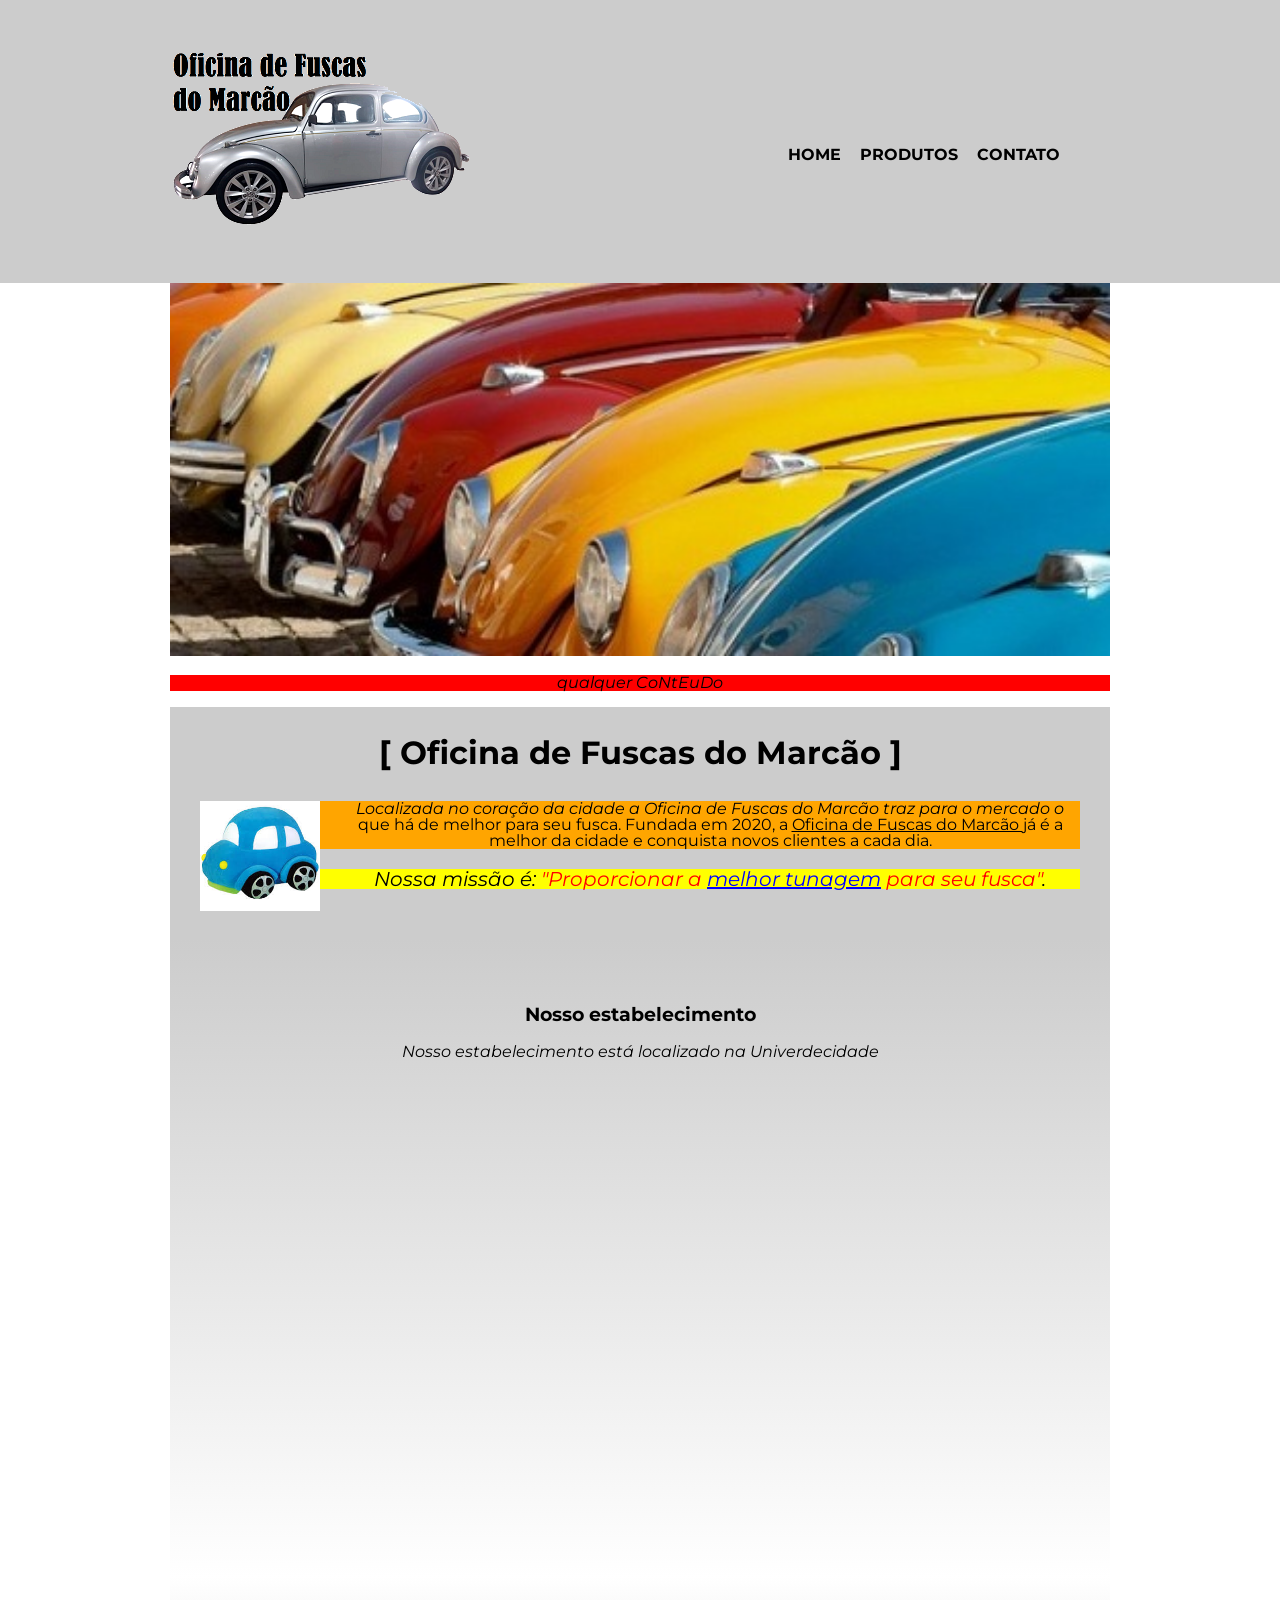
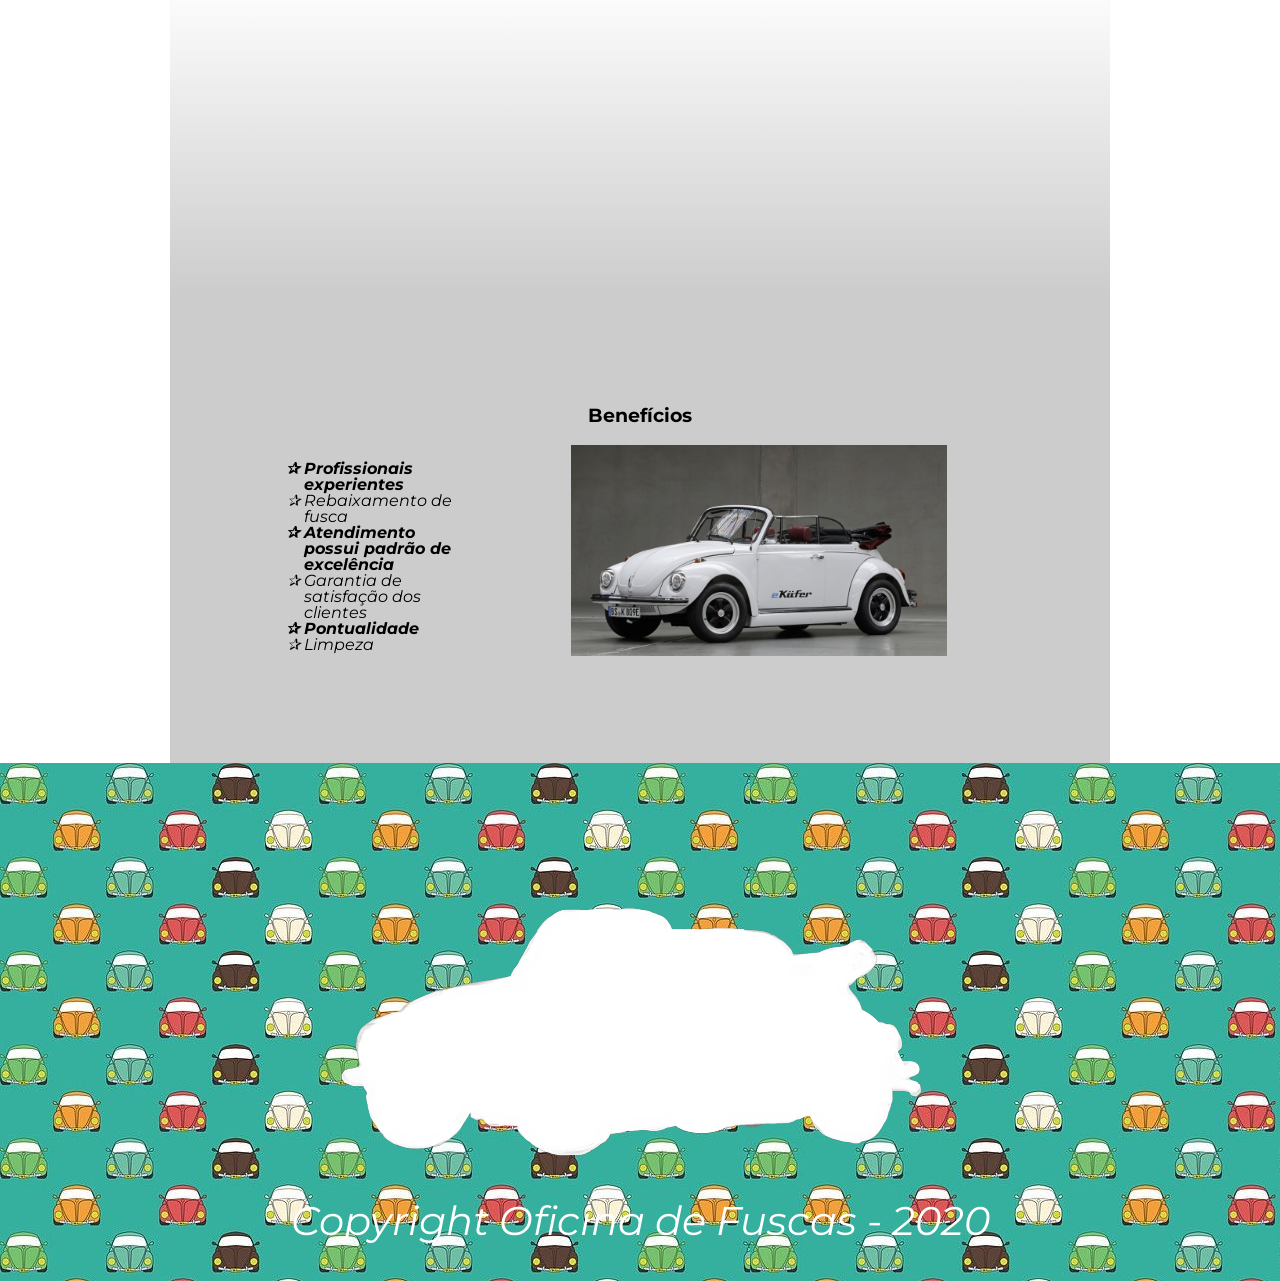
<file: index.html>
﻿<!DOCTYPE html>
<html lang="pt-br">
	<head>
		<meta charset="UTF-8">
		<title>Oficina de Fuscas do Marcão</title>
		<link rel="stylesheet" href="reset.css">
		<link rel="stylesheet" href="style.css">
		<link href="https://fonts.googleapis.com/css2?family=Montserrat&display=swap" rel="stylesheet">

		<style>

		</style>
	</head>
	<body>
		<header>
			<div class="caixa">
				<h1><img src="logo.png"></h1>

				<nav>
					<ul>
						<li><a href="index.html">Home</a></li>
						<li><a href="produtos.html">Produtos</a></li>
						<li><a href="contato.html">Contato</a></li>
					</ul>
				</nav>
			</div>
		</header>

		<main>
			<img id="banner" src="banner.jpg">

			<p> qualquer CoNtEuDo</p>

			<section class="principal">
				<h2 class="titulo-principal">Oficina de Fuscas do Marcão</h2>

				<img class="fusquinha" src="fusquinha.jpg" alt="fusquinha decorado">
			
				<p>Localizada no coração da cidade a <b>Oficina de Fuscas do Marcão</b> traz para o mercado o que há de melhor para seu fusca. Fundada em 2020, a <u>Oficina de Fuscas do Marcão </u> já é a melhor da cidade e conquista novos clientes a cada dia.</p>
		
				<p id="missao">Nossa missão é: <i>"Proporcionar a <u>melhor tunagem</u> para seu fusca"</i>.</p>
			</section>
		
			<section class="mapa">
				<h3 class="titulo-centralizado">Nosso estabelecimento</h3>
				<p>Nosso estabelecimento está localizado na Univerdecidade</p>

				<iframe src="https://www.google.com/maps/embed?pb=!1m18!1m12!1m3!1d60093.73316548268!2d-48.033991451367164!3d-19.718655099999992!2m3!1f0!2f0!3f0!3m2!1i1024!2i768!4f13.1!3m3!1m2!1s0x94bad18160f7b4d3%3A0x5d0c29cbc9d3e469!2sIFTM%20-%20Uberaba%20(Parque%20Tecnol%C3%B3gico)!5e0!3m2!1spt-BR!2sbr!4v1666272144983!5m2!1spt-BR!2sbr" width="600" height="450" style="border:0;" allowfullscreen="" loading="lazy" referrerpolicy="no-referrer-when-downgrade"></iframe>
			</section>

			<section class="video">
				<iframe width="560" height="315" src="https://www.youtube.com/embed/wYQeiBXvuW0" title="YouTube video player" frameborder="0" allow="accelerometer; autoplay; clipboard-write; encrypted-media; gyroscope; picture-in-picture" allowfullscreen></iframe>
			</section>

			<section class="beneficios">
				<h3 class="titulo-centralizado">Benefícios</h3>
				<ul class="lista-bene">
					<li class="itens">Profissionais experientes</li>
					<li class="itens">Rebaixamento de fusca</li>
					<li class="itens">Atendimento possui padrão de excelência</li>
					<li class="itens">Garantia de satisfação dos clientes</li>
					<li class="itens">Pontualidade</li>
					<li class="itens">Limpeza</li>
				</ul>

				<img class="imagembeneficios" src="beneficios.jpg">
			</section>
		</main>

		<footer>
			<img src="logobranco.png">
			<p class="copyright">Copyright Oficina de Fuscas - 2020</p>
		</footer>
	</body>
</html>
</file>
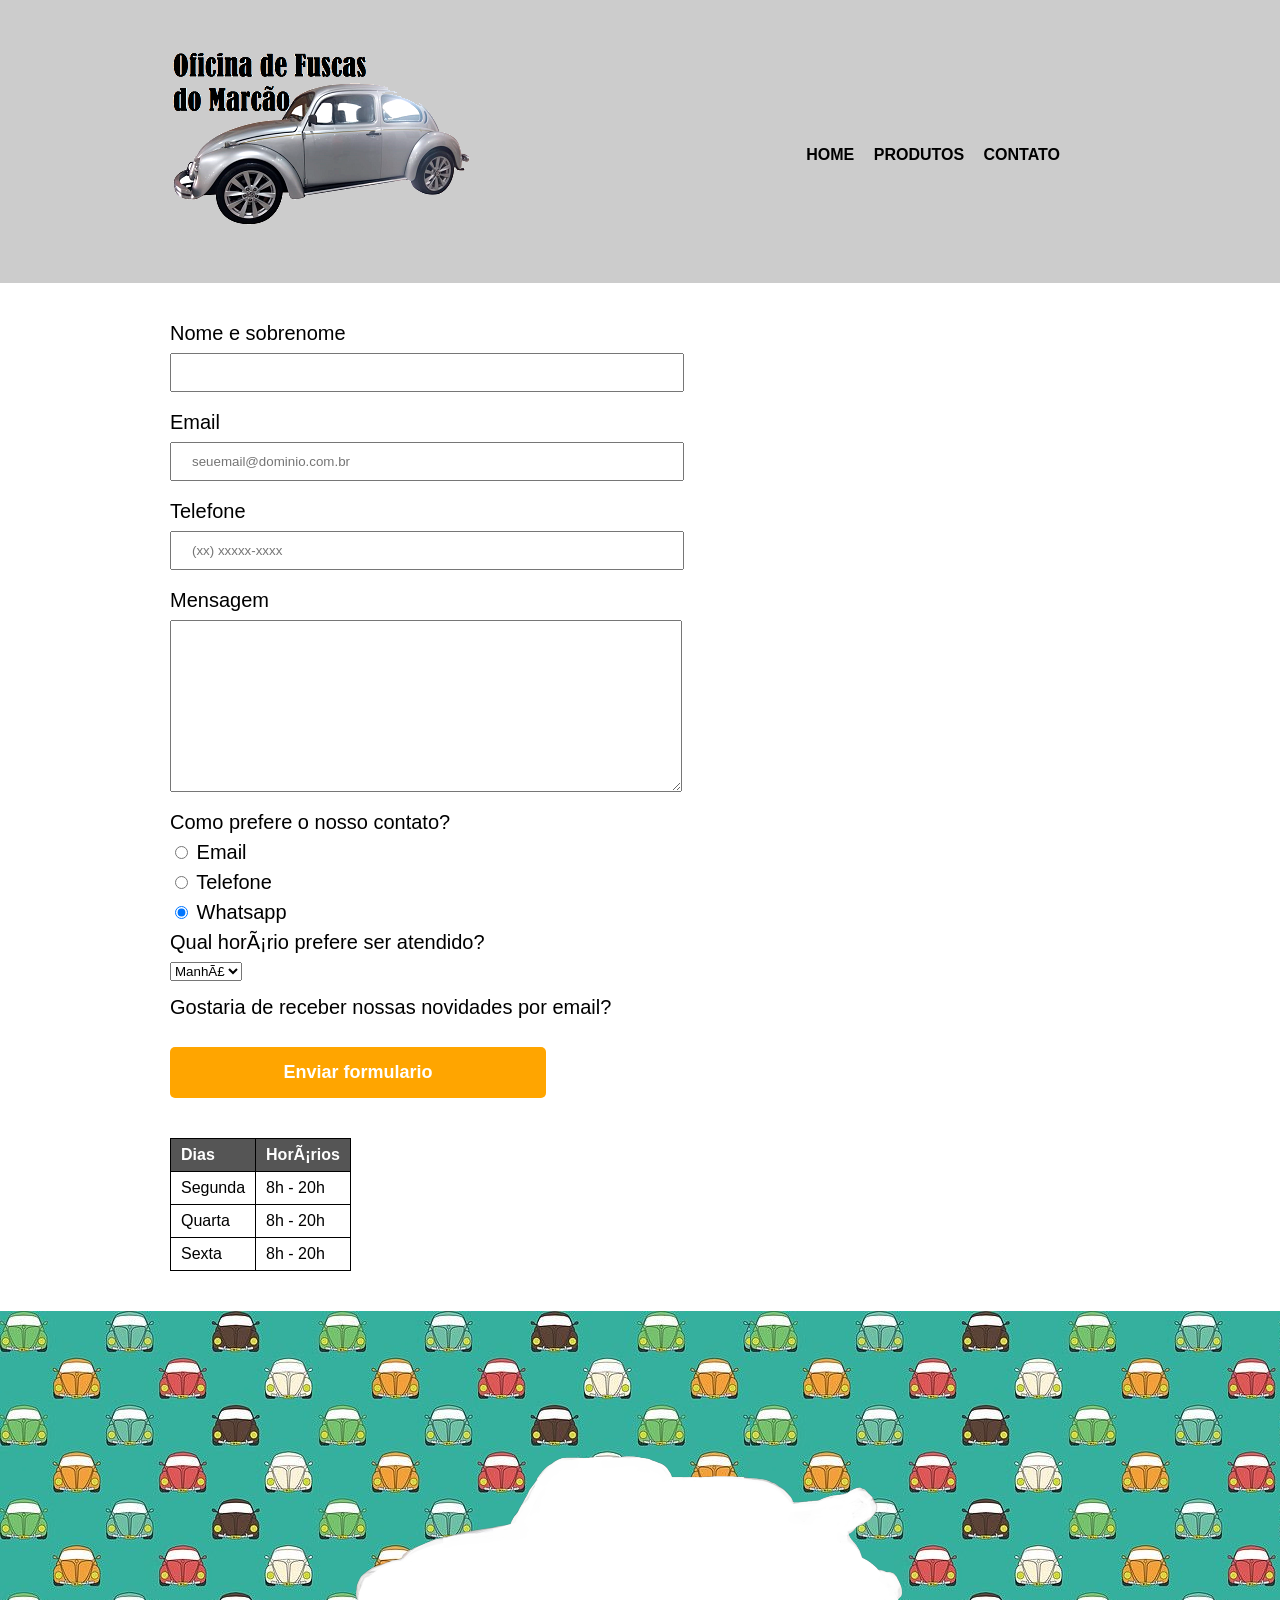
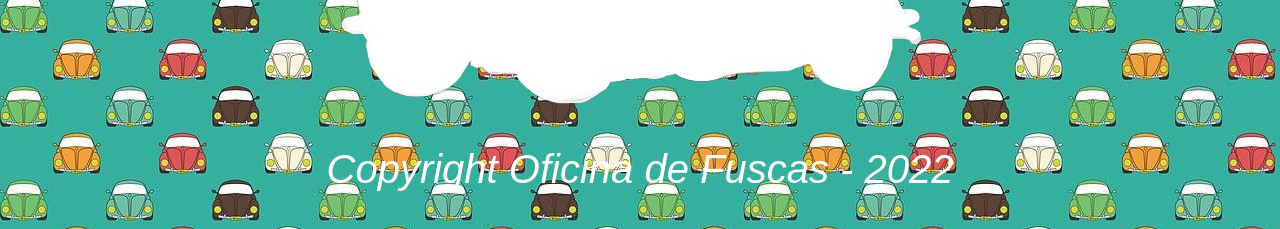
<file: contato.html>
<!DOCTYPE html>
<html lang="pt-br">
	<head charset="UTF-8">
		<title>Contato</title>
		<link rel="stylesheet" href="reset.css">
		<link rel="stylesheet" href="style.css">
	</head>
	<body>
		<header>
			<div class="caixa">
				<h1><img src="logo.png" alt="Logo da Oficina de Fuscas"></h1>

				<nav>
					<ul>
						<li><a href="index.html">Home</a></li>
						<li><a href="produtos.html">Produtos</a></li>
						<li><a href="contato.html">Contato</a></li>
					</ul>
				</nav>
			</div>
		</header>
		<main>
			<form>
				<label for="nomesobrenome">Nome e sobrenome</label>
				<input type="text" id="nomesobrenome" class="input-padrao" required>

				<label for="email">Email</label>
				<input type="email" id="email" class="input-padrao" required placeholder="seuemail@dominio.com.br">

				<label for="telefone">Telefone</label>
				<input type="tel" id="telefone" class="input-padrao" required placeholder="(xx) xxxxx-xxxx">

				<label for="mensagem">Mensagem</label>
				<textarea cols="70" rows="10" id="mensagem" class="input-padrao" required></textarea>

				<fieldset>
					<legend>Como prefere o nosso contato?</legend>

					<label for="radio-email"><input type="radio" name="contato" value="email" id="radio-email"> Email</label>
					
					<label for="radio-telefone"><input type="radio" name="contato" value="telefone" id="radio-telefone"> Telefone</label>
					
					<label for="radio-whatsapp"><input type="radio" name="contato" value="whatsapp" id="radio-whatsapp" checked> Whatsapp</label>
				</fieldset>

				<fieldset>
					<legend>Qual horário prefere ser atendido?</legend>
					<select>
						<option>Manhã</option>
						<option>Tarde</option>
						<option>Noite</option>
					</select>
				</fieldset>
				<br>
				
				<label class="checkbox><input type="checkbox">Gostaria de receber nossas novidades por email?</label>

				<input type="submit" value="Enviar formulario" class="enviar">

				<table>
					<thead>
						<tr>
							<td>Dias</td>
							<td>Horários</td>
						</tr>
					</thead>
					<tbody>
						<tr>
							<td>Segunda</td>
							<td>8h - 20h</td>
						</tr>
						<tr>
							<td>Quarta</td>
							<td>8h - 20h</td>
						</tr>
						<tr>
							<td>Sexta</td>
							<td>8h - 20h</td>
						</tr>
					</tbody>
				</table>
			</form>
		</main>

		<footer>
			<img src="logobranco.png" alt="Logo da Oficina de Fuscas">
			<p class="copyright">Copyright Oficina de Fuscas - 2022</p>
		</footer>
	</body>
</html>
</file>
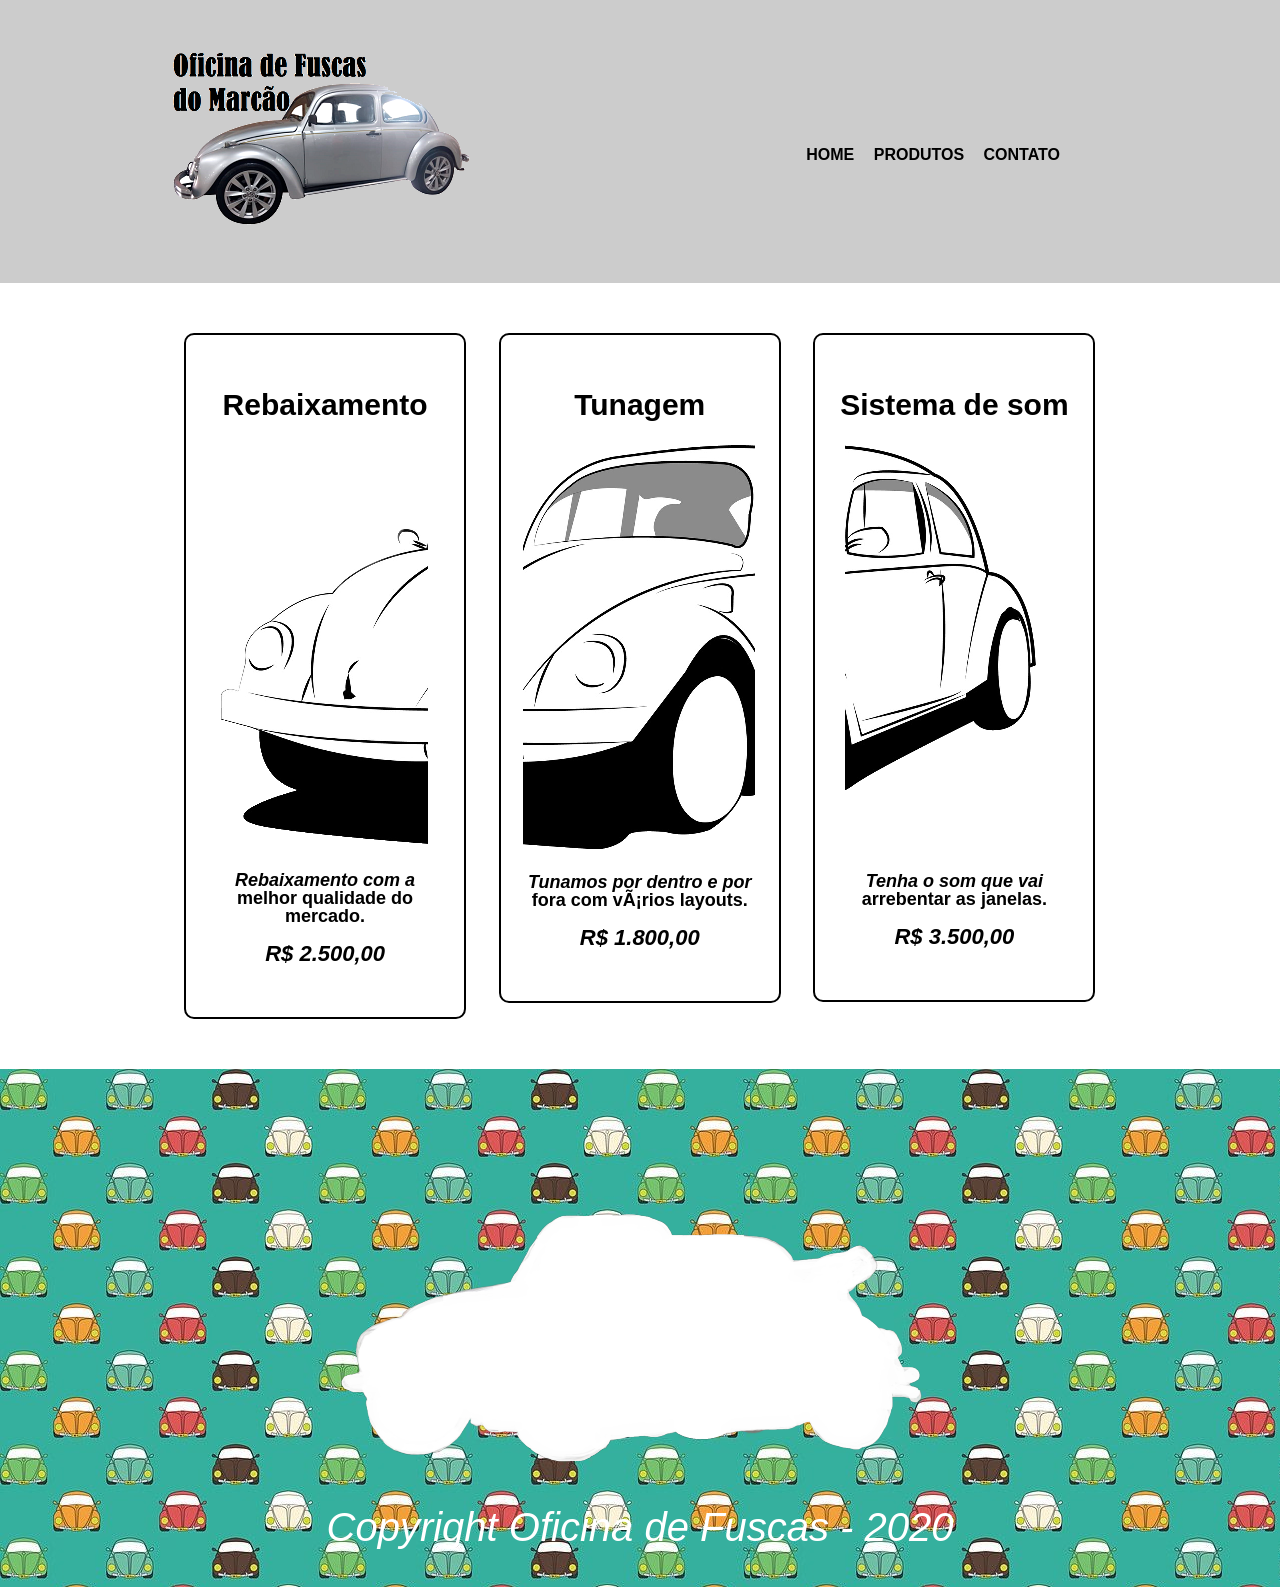
<file: produtos.html>
<!DOCTYPE html>
<html lang="pt-br">
	<head charset="UTF-8">
		<title>Produtos da Oficina</title>
		<link rel="stylesheet" href="reset.css">
		<link rel="stylesheet" href="style.css">
	</head>
	<body>
		<header>
			<div class="caixa">
				<h1><img src="logo.png"></h1>

				<nav>
					<ul>
						<li><a href="index.html">Home</a></li>
						<li><a href="produtos.html">Produtos</a></li>
						<li><a href="contato.html">Contato</a></li>
					</ul>
				</nav>
			</div>
		</header>

		<main>
			<ul class="produtos">
				<li>
					<h2>Rebaixamento</h2>
					<img src="rebaixamento.png">
					<p class="produto-descricao">Rebaixamento com a melhor qualidade do mercado.</p>
					<p class="produto-preco">R$ 2.500,00</p>
				</li>
				<li>
					<h2>Tunagem</h2>
					<img src="tunagem.png">
					<p class="produto-descricao">Tunamos por dentro e por fora com vários layouts.</p>
					<p class="produto-preco">R$ 1.800,00</p>					
				</li>
				<li>
					<h2>Sistema de som</h2>
					<img src="sistema de som.png">
					<p class="produto-descricao">Tenha o som que vai arrebentar as janelas.</p>
					<p class="produto-preco">R$ 3.500,00</p>
				</li>
			</ul>
		</main>

		<footer>
			<img src="logobranco.png">
			<p class="copyright">Copyright Oficina de Fuscas - 2020</p>
		</footer>
	</body>
</html>
</file>
<file: style.css>
body {
	font-family: 'Montserrat', sans-serif;
}

.titulo-principal {
	text-align: center;
	font-size: 2em;
	margin: 0 0 1em;
  }

  .titulo-principal::first-letter{
	font-size: 2.5em;
	color: red;
  }

.titulo-principal:before{
	content: "[ ";
}

.titulo-principal:after{
	content: " ]";
}

  p:first-line{
	font-style: italic;
  }

#banner {
	width: 100%
}

main > p{
	background: red;
}

.fusquinha + p{
	background: blue;
}

.fusquinha ~ p{
	background: yellow;
}

.principal p:not(#missao){
	background: orange;
}

.principal {
	background: #CCCCCC;
	padding: 30px;
}

 .fusquinha {
 	width: 120px;	
 	float: left;
 	margin: 0 20px 20px 0;
 }

.titulo-centralizado {
	text-align: center;
	clear:left;
  }

p {
	text-align: center;
  }

#missao {
	font-size: 20px;
  }

i {
	color: red;
	font-style: italic;
  }

i u {
	color: blue;
}

.mapa {
	text-align: center;
	padding: 3em 30px;
	background: linear-gradient(#CCCCCC, white);
}

.video {
	text-align: center;
	width: 940px;
	background: linear-gradient(white, #CCCCCC);
}

.beneficios {
	background: #CCCCCC;
	padding: 10%;
}

.lista-bene {
	display: inline-block;
	vertical-align: top;
	width: 20%;
	margin-right: 15%;
	list-style-type: "✰ ";
}

.itens {
	font-style: italic;

}

.itens:nth-child(2n+1){
	font-weight: bold;
}

.imagembeneficios {
	width: 50%;
}

/* definições para a página de Produtos */

header {
	background: #CCCCCC;
	padding: 20px 0;
}

.caixa {
	position: relative;
	width: 940px;
	margin: 0 auto;
}

nav {
	position: absolute;
	top: 90px;
	right: 50px;
}

nav li {
	display: inline;
	margin: 0 0 0 15px;
}

nav a {
	text-transform: uppercase;
	color: #000000;
	font-weight: bold;
	font-style: 22px;
	text-decoration: none;
}

nav a:hover {
	color:#C78C19;
	text-decoration: underline;
}

.produtos {
	width: 940px;
	margin: 0 auto;
	padding: 50px 0;
}

.produtos li {
	display: inline-block;
	text-align: center;
	width: 30%;
	vertical-align: top;
	margin: 0 1.5%;
	padding: 30px 20px;
	box-sizing: border-box;
	border: 2px solid #000000;
	border-radius: 10px;
}

.produtos li:hover {
	border-color: #C78C19;
}

.produtos li:active {
	border-color: #088C19;
}

.produtos li:hover h2 {
	font-size: 34px;
}

.produtos h2 {
	font-size: 30px;
	font-weight: bold;
}

.produto-descricao {
	font-size: 18px;
	font-weight: bold;
}

.produto-preco {
	font-size: 22px;
	font-weight: bold;
	margin-top: 10px;
}

footer {
	text-align: center;
	background: url("bg.jpg");
	padding: 40px;
}

.copyright {
	color: #FFFFFF;
	font-size: 40px;
	margin: 20px 0 0 0;
}

/* definições para a página de Contato */

main {
	width: 940px;
	margin: 0 auto;
}

form {
	margin: 40px 0;
}

form label, form legend {
	display: block;
	text-align: left;
	font-size: 20px;
	margin: 0 0 10px;
}

.input-padrao {
	display: block;
	margin: 0 0 20px;
	padding: 10px 20px;
	width: 50%
}

.checkbox {
	margin: 20px 0;
}

.enviar {
	width: 40%;
	padding: 15px 0;
	margin: 20px 0;
	background: orange;
	color: white;
	font-weight: bold;
	font-size: 18px;
	border: none;
	border-radius: 5px;
	transition: 1s all;
	cursor: pointer;
}

.enviar:hover {
	background: darkorange;
	transform: scale(1.2);
}

table {
	margin: 20px 0 40px;
}

thead {
	background: #555555;
	color: white;
	font-weight: bold;
}

td, th {
	border: 1px solid #000000;
	padding: 8px 10px;
}
</file>
